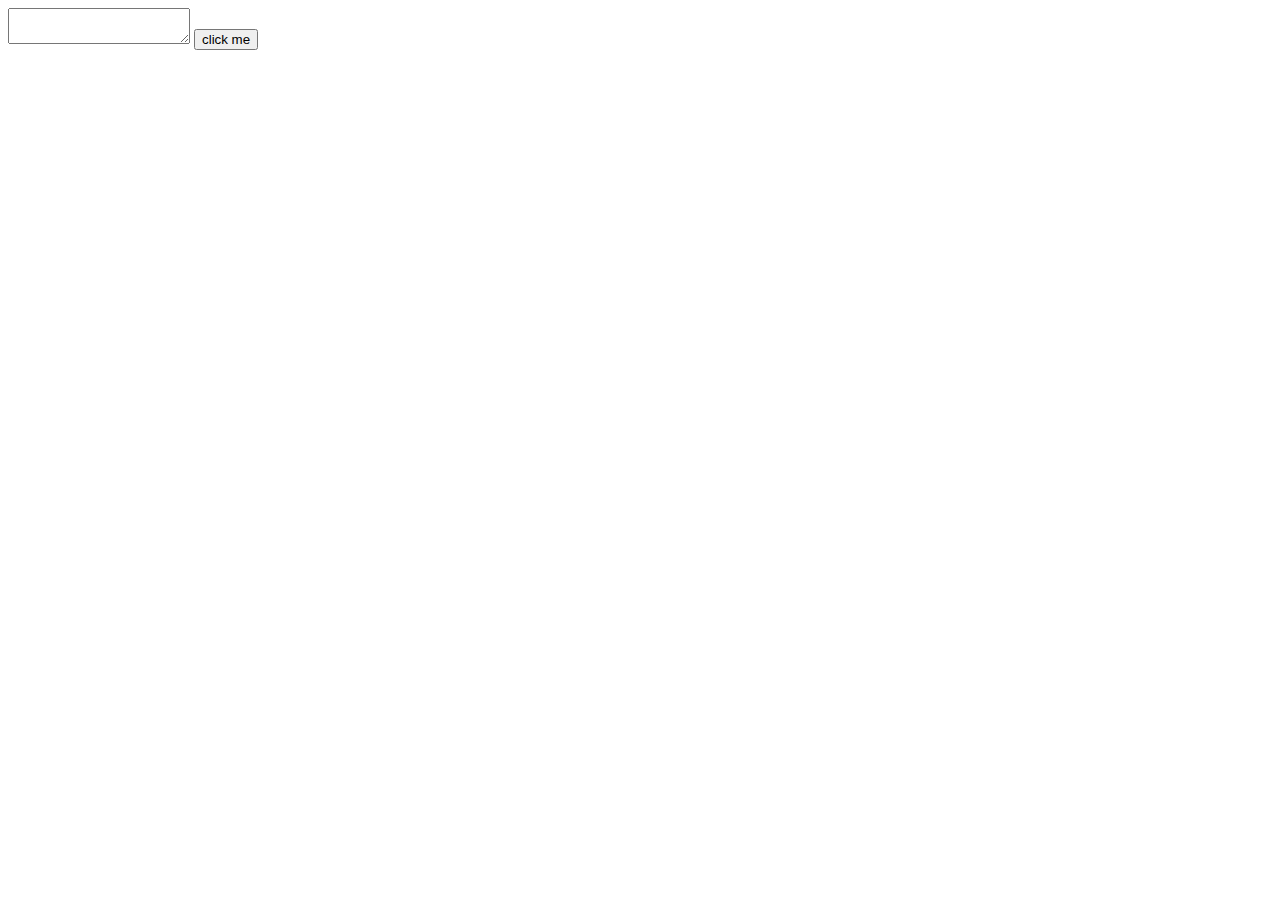
<file: test.html>
<!DOCTYPE html>
<html lang="en">
<head>
    <meta charset="UTF-8">
    <meta name="viewport" content="width=device-width, initial-scale=1.0">
    <script src="script.js">

    </script>
    <title>Document</title>
</head>
<body>

        <textarea name="Hello" id="texta"></textarea>
        <button onclick="fn()">click me</button>
        <p  id="idButton"></p>
        
        
</body>
</html>
</file>
